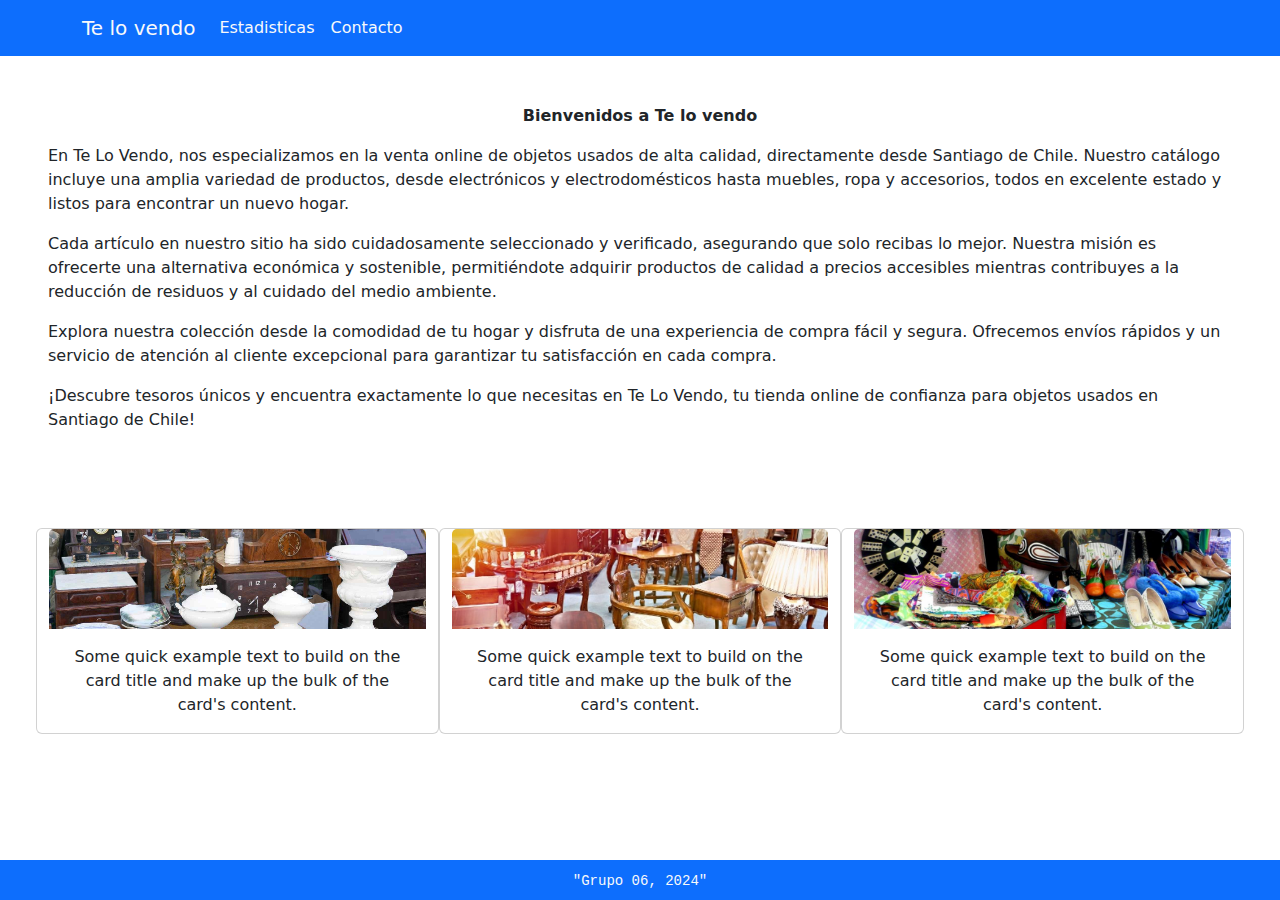
<file: index.html>
<!DOCTYPE html>
<html lang="en">
  <head>
    
    <!--
    Trabajo grupal 01 Modulo 2
    01 07 2023
    Arlette Valdes
    Yeferson Rosales
    Aarón Ulloa
    Jonathan Sumoza

    -->
    <meta charset="UTF-8" />
    <meta name="viewport" content="width=device-width, initial-scale=1.0" />
    <title>TareaGrupal04</title>
    <link rel= "stylesheet" href="assets/css/style.css"></link>
    <link href="https://cdn.jsdelivr.net/npm/bootstrap@5.3.3/dist/css/bootstrap.min.css" rel="stylesheet" integrity="sha384-QWTKZyjpPEjISv5WaRU9OFeRpok6YctnYmDr5pNlyT2bRjXh0JMhjY6hW+ALEwIH" crossorigin="anonymous">
  </head>



 <body>
  <div class=" align-content-center" >

  <nav class="navbar navbar-expand-lg bg-primary ">
    <div class="container col-12 ">
      <a class="navbar-brand text-light" href="#">Te lo vendo</a>
      <button class="navbar-toggler" type="button" data-bs-toggle="collapse" data-bs-target="#navbarNav" aria-controls="navbarNav" aria-expanded="false" aria-label="Toggle navigation">
        <span class="navbar-toggler-icon"></span>
      </button>
      <div class="collapse navbar-collapse" id="navbarNav">
        <ul class="navbar-nav">
          <li class="nav-item">
            <a class="nav-link text-light" href="estadisticas.html">Estadisticas</a>
          </li>
          <li class="nav-item">
            <a class="nav-link  text-light" href="contacto.html" >Contacto</a>
          </li>
        </ul>
      </div>
    </div>
  </nav>
 


 
      <div class="m-5 ">
        <p class="bienvenidos">Bienvenidos a Te lo vendo</p>

        <p>
          En Te Lo Vendo, nos especializamos en la venta online de objetos
          usados de alta calidad, directamente desde Santiago de Chile. Nuestro
          catálogo incluye una amplia variedad de productos, desde electrónicos
          y electrodomésticos hasta muebles, ropa y accesorios, todos en
          excelente estado y listos para encontrar un nuevo hogar.
        </p>

        <p>
          Cada artículo en nuestro sitio ha sido cuidadosamente seleccionado y
          verificado, asegurando que solo recibas lo mejor. Nuestra misión es
          ofrecerte una alternativa económica y sostenible, permitiéndote
          adquirir productos de calidad a precios accesibles mientras
          contribuyes a la reducción de residuos y al cuidado del medio
          ambiente.
        </p>

        <p>
          Explora nuestra colección desde la comodidad de tu hogar y disfruta de
          una experiencia de compra fácil y segura. Ofrecemos envíos rápidos y
          un servicio de atención al cliente excepcional para garantizar tu
          satisfacción en cada compra.
        </p>

        <p>
          ¡Descubre tesoros únicos y encuentra exactamente lo que necesitas en
          Te Lo Vendo, tu tienda online de confianza para objetos usados en
          Santiago de Chile!
        </p>
      </div>
 

    <section class="p-5 row text-center ">

      <div class="card col-lg-4 mb-2" >
        <img src="assets/img/antigüedades01.jpg" class="card-img-top" alt="...">
        <div class="card-body">
          <p class="card-text">Some quick example text to build on the card title and make up the bulk of the card's content.</p>
        </div>
      </div>

        <div class="card col-lg-4 mb-2" >
          <img src="assets/img/antigüedades02.jpg" class="card-img-top" alt="...">
          <div class="card-body">
            <p class="card-text">Some quick example text to build on the card title and make up the bulk of the card's content.</p>
          </div>
        </div>

          <div class="card col-lg-4 mb-2 " >
            <img src="assets/img/antigüedades03.jpg" class="card-img-top" alt="...">
            <div class="card-body">
              <p class="card-text">Some quick example text to build on the card title and make up the bulk of the card's content.</p>
            </div>
          </div>
    </section>



    <footer class="code  bg-primary  text-center  col-12 p-2">
      <code class=" text-light">"Grupo 06, 2024"</code>
    </footer>
  </div>
 




    <script src="https://cdn.jsdelivr.net/npm/bootstrap@5.3.3/dist/js/bootstrap.bundle.min.js" integrity="sha384-YvpcrYf0tY3lHB60NNkmXc5s9fDVZLESaAA55NDzOxhy9GkcIdslK1eN7N6jIeHz" crossorigin="anonymous"></script>
    <script src="assets/js/funciones.js"></script>
  </body>
</html>
</file>
<file: assets/css/style.css>
html,
body {
  padding: 0;
  margin: 0;
  min-height: 100vh;
}

img {
  height: 100px;
  width: 150px;
  object-fit: cover;
}

footer {
  position: fixed;
  bottom: 0;
}

.bienvenidos{
  font-weight: bold;
  text-align: center;
}
</file>
